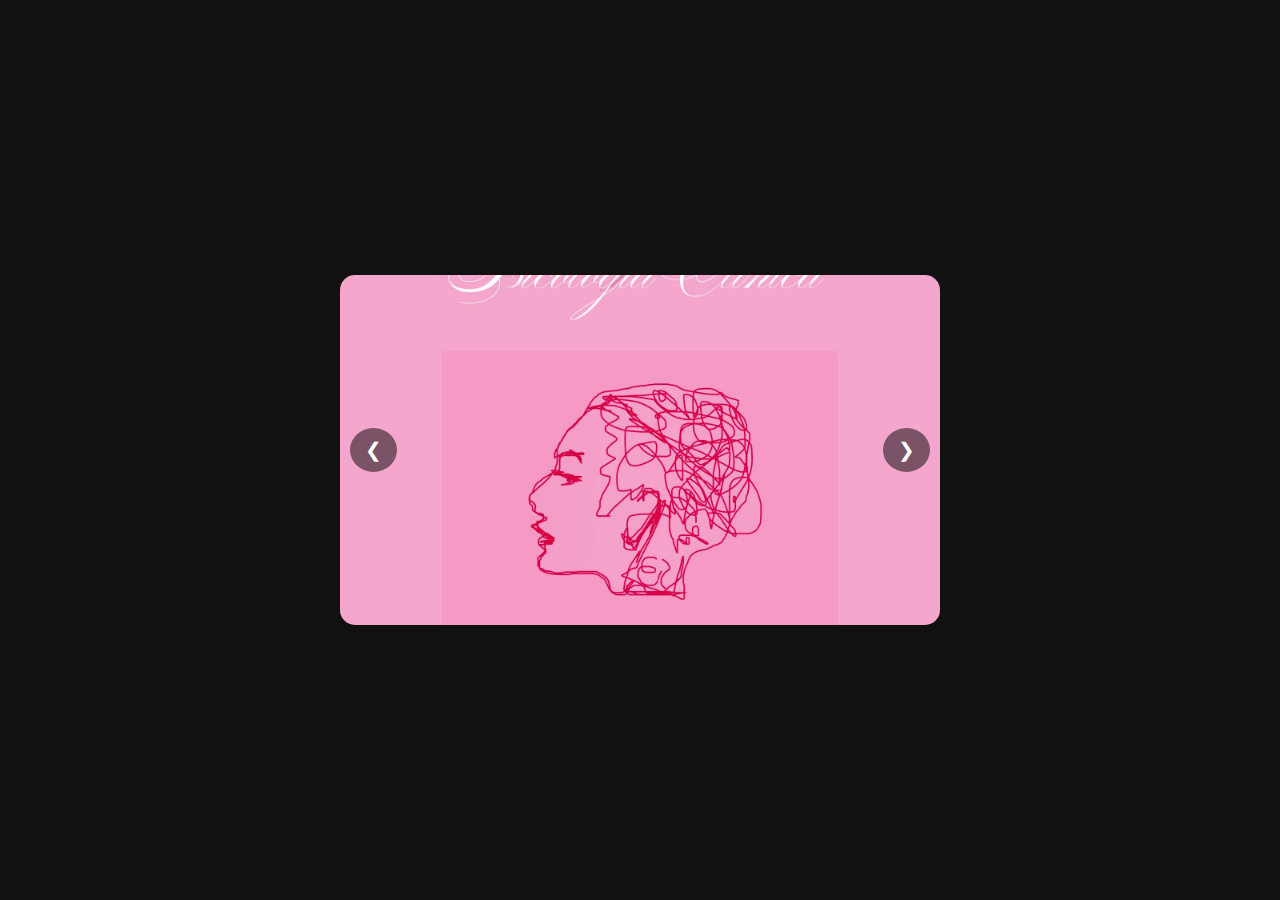
<file: contenidodig.html>
<!DOCTYPE html>
<html lang="es">
<head>
<meta charset="UTF-8">
<meta name="viewport" content="width=device-width, initial-scale=1.0">
<title>Carrusel</title>

<style>
  body {
    background: #111;
    display: flex;
    justify-content: center;
    align-items: center;
    height: 100vh;
    margin: 0;
    font-family: sans-serif;
  }

  .carousel {
    width: 600px;
    height: 350px;
    overflow: hidden;
    position: relative;
    border-radius: 15px;
  }

  .slides {
    display: flex;
    width: 100%;
    height: 100%;
    transition: transform 0.4s ease-in-out;
  }

  .slide {
    min-width: 100%;
    height: 100%;
  }

  .slide img,
  .slide video {
    width: 100%;
    height: 100%;
    object-fit: cover;
  }

  /* Botones */
  .btn {
    position: absolute;
    top: 50%;
    transform: translateY(-50%);
    background: rgba(0,0,0,0.5);
    border: none;
    color: white;
    padding: 10px 15px;
    cursor: pointer;
    font-size: 20px;
    border-radius: 50%;
  }

  .btn:hover {
    background: rgba(0,0,0,0.8);
  }

  #prev { left: 10px; }
  #next { right: 10px; }
</style>

</head>
<body>

<div class="carousel">
  <div class="slides" id="slides">

    <div class="slide">
      <img src="img/psic.jpg" alt="">
    </div>
     <img src="img/psic1.jpg" alt="">

    <div class="slide">
      
    </div>

    <div class="slide">
       <img src="img/psic2.jpg" alt="">
    </div>

  </div>

  <button class="btn" id="prev">&#10094;</button>
  <button class="btn" id="next">&#10095;</button>
</div>

<script>
  const slides = document.getElementById("slides");
  const totalSlides = document.querySelectorAll(".slide").length;
  let index = 0;

  document.getElementById("next").onclick = () => {
    index = (index + 1) % totalSlides;
    updateCarousel();
  };

  document.getElementById("prev").onclick = () => {
    index = (index - 1 + totalSlides) % totalSlides;
    updateCarousel();
  };

  function updateCarousel() {
    slides.style.transform = `translateX(-${index * 100}%)`;
  }
</script>

</body>
</html>
</file>
